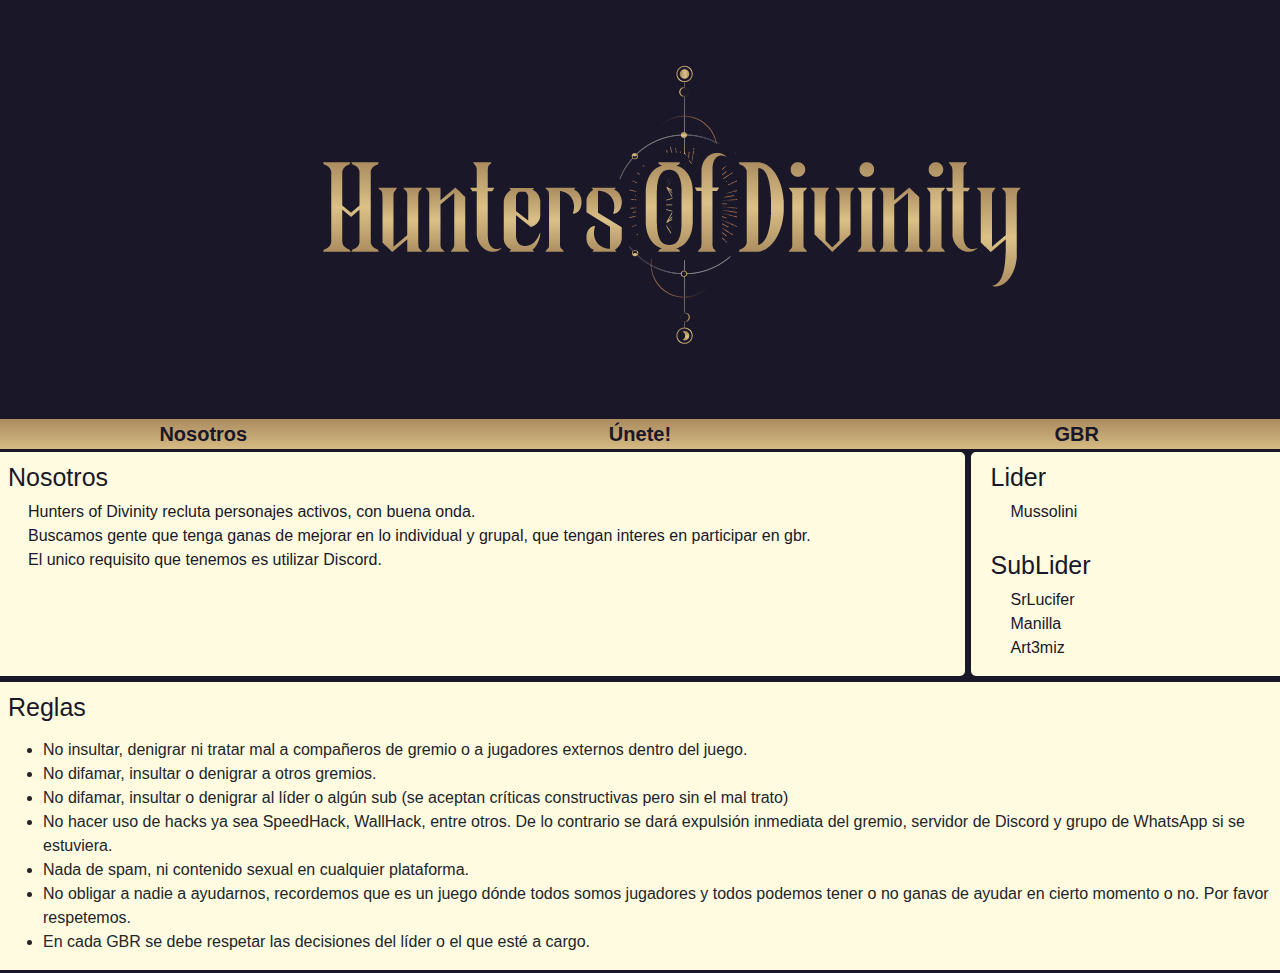
<file: Index.html>
<!DOCTYPE html>
<html lang="en">
<head>
       <meta charset="UTF-8">
    <meta name="viewport" content="width=device-width, initial-scale=1.0">

    <!-- Bootstrap CSS -->
    <link rel="stylesheet" href="https://stackpath.bootstrapcdn.com/bootstrap/4.5.2/css/bootstrap.min.css" integrity="sha384-JcKb8q3iqJ61gNV9KGb8thSsNjpSL0n8PARn9HuZOnIxN0hoP+VmmDGMN5t9UJ0Z" crossorigin="anonymous">
    <link rel="stylesheet" href="estilos.css">
    <title>Hunters of Divinity</title>
</head>
<body>
    <! --cabecera-->
    <p style="text-align: center;"><img src="img/LogoHoD-02.png" class="img-fluid" alt="Hunters of Divinity"></p>    
    
    <! --botones-->
      <div style="align-content: center;" class="row";>
        
        <div class="col-sm-4">
            <a href="Index.html" type="button" class="btn-block">Nosotros</a>
        </div>
       
        <div class="col-sm-4">
            <a href="unite.html" type="button" class="btn-block">Únete!</a>
        </div>
        
        <div class="col-sm-4">
            <a href="https://docs.google.com/document/d/1swjte7LnlF2vCuRM6jvngpMoXnm61PPi5Xu1ADx1yMM/edit?usp=sharing" type="button" class="btn-block">GBR</a>
        </div>
       </div>
    
       <! --caja 1 - 2 columnas-->
       <div class="row">
        
                <div class="col-sm-9">
            <h1>Nosotros</h1>
            <p>Hunters of Divinity recluta personajes activos, con buena onda.<br>
               Buscamos gente que tenga ganas de mejorar en lo individual y grupal,  que tengan interes en participar en gbr.<br>
               El unico requisito que tenemos es utilizar Discord.
            </p>
        </div>
        <div class="col-sm-3">
            <h1>Lider</h1>
            <p>Mussolini</p>
            <h1>SubLider</h1>
            <p>SrLucifer <br>
                Manilla<br>
                Art3miz
            </p>
            </div>
         </div>
        

        <! --caja 2 full ancho-->
        <div class="row">
        
        <div class="col-sm-12">
            <h1>Reglas</h1>
            <p>
            <ul>
                <li>No insultar, denigrar ni tratar mal a compañeros de gremio o a jugadores externos dentro del juego.</li>
                <li>No difamar, insultar o denigrar a otros gremios.</li>
                <li>No difamar, insultar o denigrar al líder o algún sub (se aceptan críticas constructivas pero sin el mal trato)</li>
                <li>No hacer uso de hacks ya sea SpeedHack, WallHack, entre otros. De lo contrario se dará expulsión inmediata del gremio, servidor de Discord y grupo de WhatsApp si se estuviera.</li>
                <li>Nada de spam, ni contenido sexual en cualquier plataforma.</li>
                <li>No obligar a nadie a ayudarnos, recordemos que es un juego dónde todos somos jugadores y todos podemos tener o no ganas de ayudar en cierto momento o no. Por favor respetemos. </li>
                <li>En cada GBR se debe respetar las decisiones del líder o el que esté a cargo.</li>
            </ul>
            </p>
        </div>
    </div>
<!-- jQuery library -->
<script src="https://ajax.googleapis.com/ajax/libs/jquery/3.5.1/jquery.min.js"></script>

<!-- Popper JS -->
<script src="https://cdnjs.cloudflare.com/ajax/libs/popper.js/1.16.0/umd/popper.min.js"></script>

<!-- Latest compiled JavaScript -->
<script src="https://maxcdn.bootstrapcdn.com/bootstrap/4.5.2/js/bootstrap.min.js"></script>
</body>
</html>
</file>
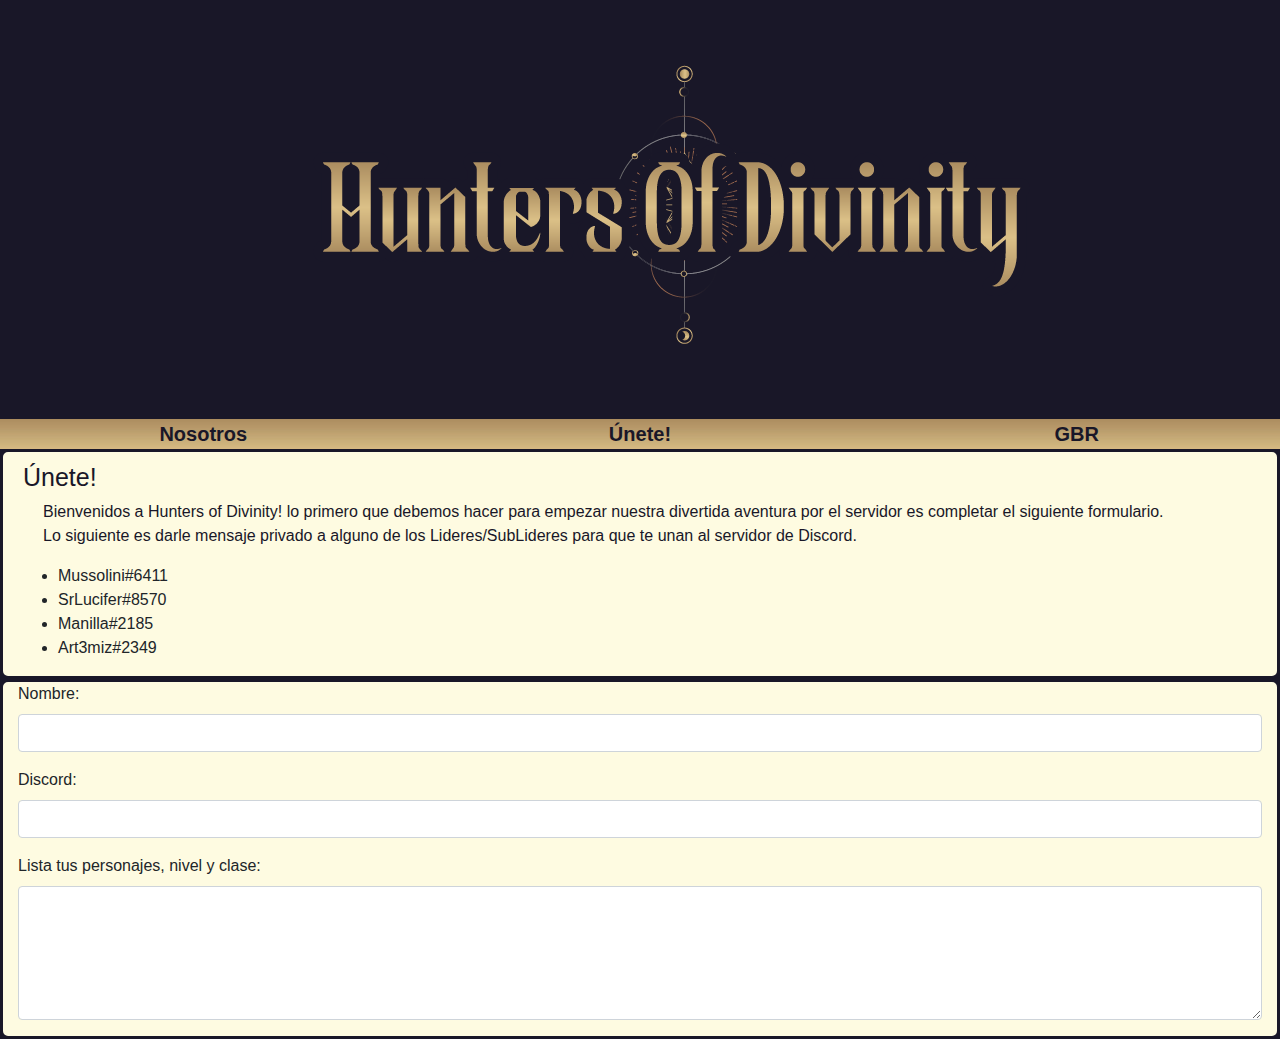
<file: unite.html>
<!DOCTYPE html>
<html lang="en">
<head>
       <meta charset="UTF-8">
    <meta name="viewport" content="width=device-width, initial-scale=1.0">

    <!-- Bootstrap CSS -->
    <link rel="stylesheet" href="https://stackpath.bootstrapcdn.com/bootstrap/4.5.2/css/bootstrap.min.css" integrity="sha384-JcKb8q3iqJ61gNV9KGb8thSsNjpSL0n8PARn9HuZOnIxN0hoP+VmmDGMN5t9UJ0Z" crossorigin="anonymous">
    <link rel="stylesheet" href="estilos.css">
    <title>Hunters of Divinity</title>
</head>
<body>
    <! --cabecera-->
    <p style="text-align: center;"><img src="img/LogoHoD-02.png" class="img-fluid" alt="Hunters of Divinity"></p>    
    
    <! --botones-->
      <div style="align-content: center;" class="row";>
        
        <div class="col-sm-4">
            <a href="Index.html" type="button" class="btn-block">Nosotros</a>
        </div>
       
        <div class="col-sm-4">
            <a href="unite.html" type="button" class="btn-block">Únete!</a>
        </div>
        
        <div class="col-sm-4">
            <a href="https://docs.google.com/document/d/1swjte7LnlF2vCuRM6jvngpMoXnm61PPi5Xu1ADx1yMM/edit?usp=sharing" type="button" class="btn-block">GBR</a>
        </div>
       </div>
    
             
        <div class="col-sm-12">
            <h1>Únete!</h1>
            <p>Bienvenidos a Hunters of Divinity! lo primero que debemos hacer para empezar nuestra divertida aventura por el servidor es completar el siguiente formulario.<br>
                Lo siguiente es darle mensaje privado a alguno de los Lideres/SubLideres para que te unan al servidor de Discord.
                <ul>
                <li>Mussolini#6411</li>
                <li>SrLucifer#8570</li>
                <li>Manilla#2185</li>
                <li>Art3miz#2349</li>
            </ul>
            </p>
        </div>

        <div class="col-sm-12">
           
            <div class="form-group">
                <label for="usr">Nombre:</label>
                <input type="text" class="form-control" id="nombre">
              </div>

            <div class="form-group">
                <label for="usr">Discord:</label>
                <input type="text" class="form-control" id="dsc">
                </div>
            <div class="form-group">
                    <label for="comment">Lista tus personajes, nivel y clase:</label>
                    <textarea class="form-control" rows="5" id="comment"></textarea>
                </div>
        
        </div>
    </div>
<!-- jQuery library -->
<script src="https://ajax.googleapis.com/ajax/libs/jquery/3.5.1/jquery.min.js"></script>

<!-- Popper JS -->
<script src="https://cdnjs.cloudflare.com/ajax/libs/popper.js/1.16.0/umd/popper.min.js"></script>

<!-- Latest compiled JavaScript -->
<script src="https://maxcdn.bootstrapcdn.com/bootstrap/4.5.2/js/bootstrap.min.js"></script>
</body>
</html>
</file>
<file: estilos.css>
body {
    background-color: #191728;
}

h1 {
    color: #191728;
    font-family: "Century Gothic", CenturyGothic, AppleGothic, sans-serif;
    font-size: 25px;
    padding-top: 10px;
    padding-left: 5px;
    }

p {
    color: #191728;
    font-family: "Century Gothic", CenturyGothic, AppleGothic, sans-serif;
    padding-left: 25px;    

}

a {
    font-family: "Century Gothic", CenturyGothic, AppleGothic, sans-serif;
    font-size: 20px;
    font-weight: bold;
    color: #191728;
    text-align: center;
}


.col-sm-4{
    background-image: url(img/backbutton-03.jpg);
   }

.col-sm-9{
    background-color: #FEFBE1;
    border-radius: 8px;
    border-style: solid;
    border-color:#191728;
    ;
}

.col-sm-3{
    background-color: #FEFBE1;
    border-radius: 8px;
    border-style: solid;
    border-color:#191728;
}

.col-sm-12 {
    background-color: #FEFBE1;
    border-radius: 8px;
    border-style: solid;
    border-color:#191728;
    }
</file>
